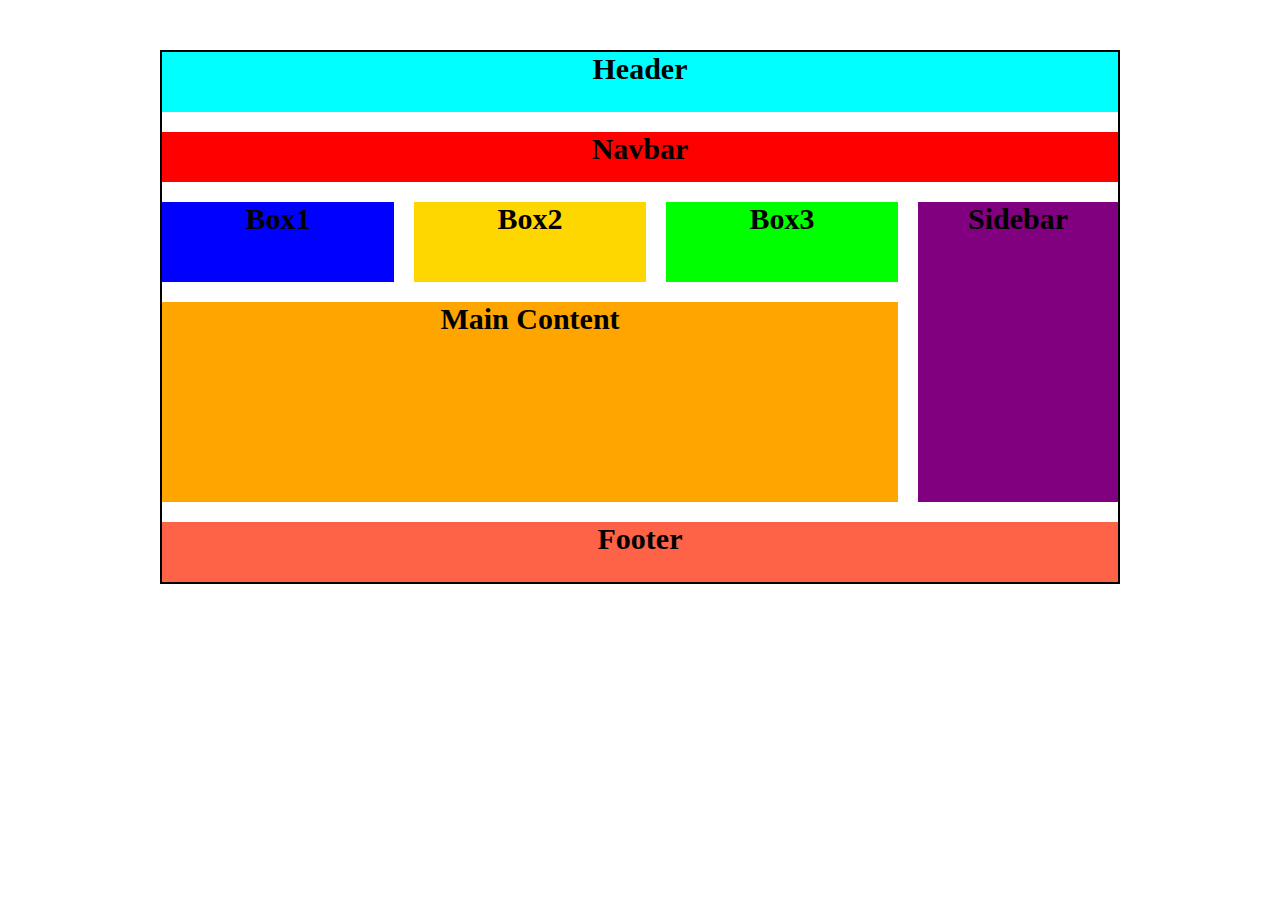
<file: index.html>
<!DOCTYPE html>
<html lang="en">
<head>
    <meta charset="UTF-8">
    <meta http-equiv="X-UA-Compatible" content="IE=edge">
    <meta name="viewport" content="width=device-width, initial-scale=1.0">
    <title>CSS grid layout prototype-1</title>
    <link rel="stylesheet" href="style.css">
</head>
<body>
    <div class="grid-container">
     <div class="div1">Header</div>
     <div class="div2">Navbar</div>
     <div class="div3"> Box1</div>
     <div class="div4">Box2</div>
     <div class="div5">Box3</div>
     <div class="div6">Sidebar</div>
     <div class="div7">Main Content</div>
     <div class="div8">Footer</div>
    </div>
    
</body>
</html>
</file>
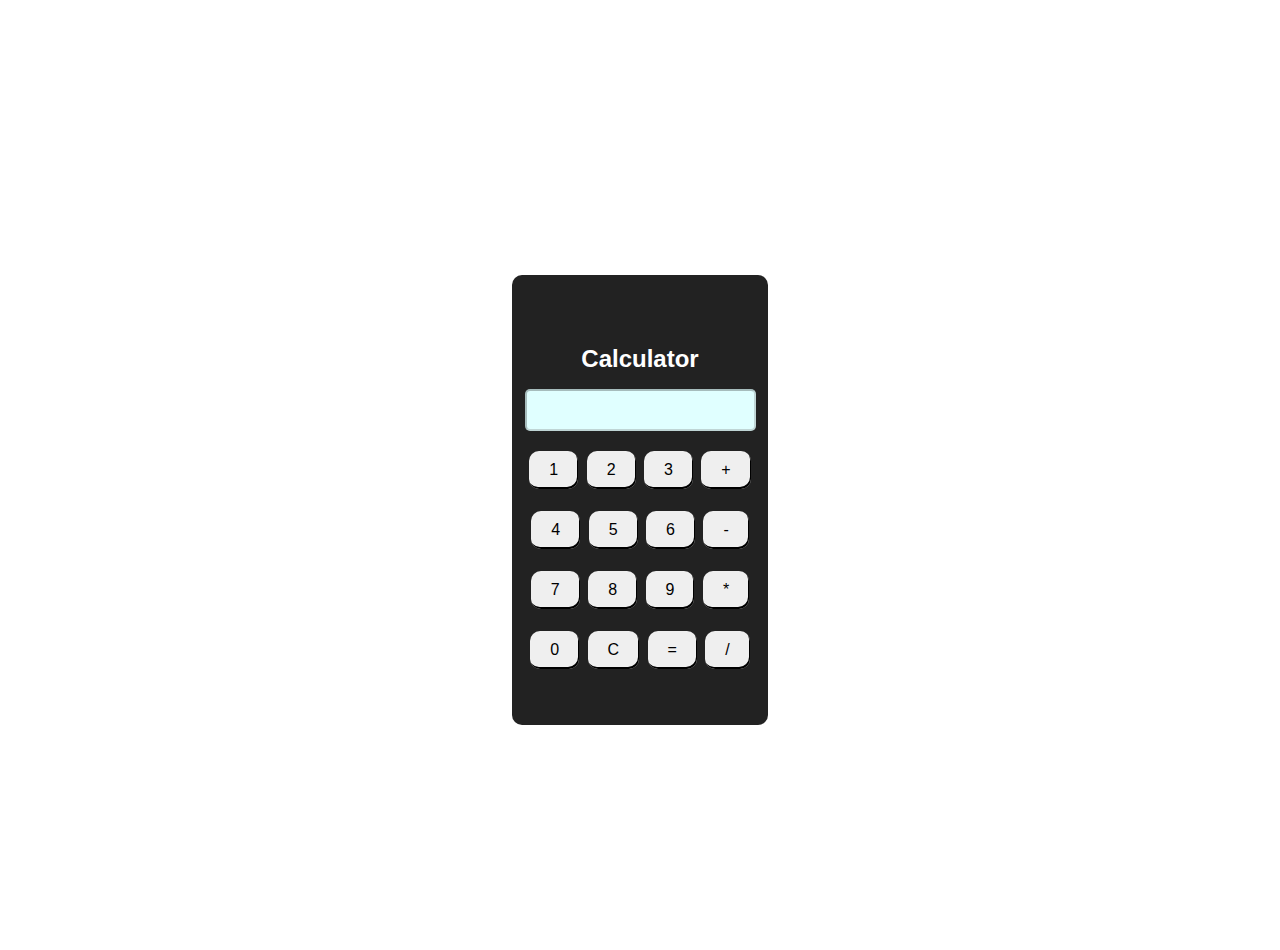
<file: Task 11/index.html>
<!DOCTYPE html>
<html lang="en">

<head>
    <meta charset="UTF-8">
    <meta name="viewport" content="width=device-width, initial-scale=1.0">
    <title>Simple Calculator</title>
    <link rel="stylesheet" href="style.css">
    <script src="main.js"></script>
</head>

<body>
    <div class="base">
        <h2> Calculator</h2>
        <input type="text" id="display" disabled>
    <br>
    <div>

        <button onclick="addToDisplay('1')">1</button>
        <button onclick="addToDisplay('2')">2</button>
        <button onclick="addToDisplay('3')">3</button>
        <button onclick="addToDisplay('+')">+</button>
    </div>
        <br>
        <div>

            <button onclick="addToDisplay('4')">4</button>
            <button onclick="addToDisplay('5')">5</button>
            <button onclick="addToDisplay('6')">6</button>
            <button onclick="addToDisplay('-')">-</button>
        </div>
            <br>
            <div>

                <button onclick="addToDisplay('7')">7</button>
                <button onclick="addToDisplay('8')">8</button>
                <button onclick="addToDisplay('9')">9</button>
                <button onclick="addToDisplay('*')">*</button>
            </div>
    <br>
    <div>

        <button onclick="addToDisplay('0')">0</button>
        <button onclick="clearDisplay()">C</button>
        <button onclick="calculateResult()">=</button>
        <button onclick="addToDisplay('/')">/</button>
    </div>
    </div>

</body>

</html>
</file>
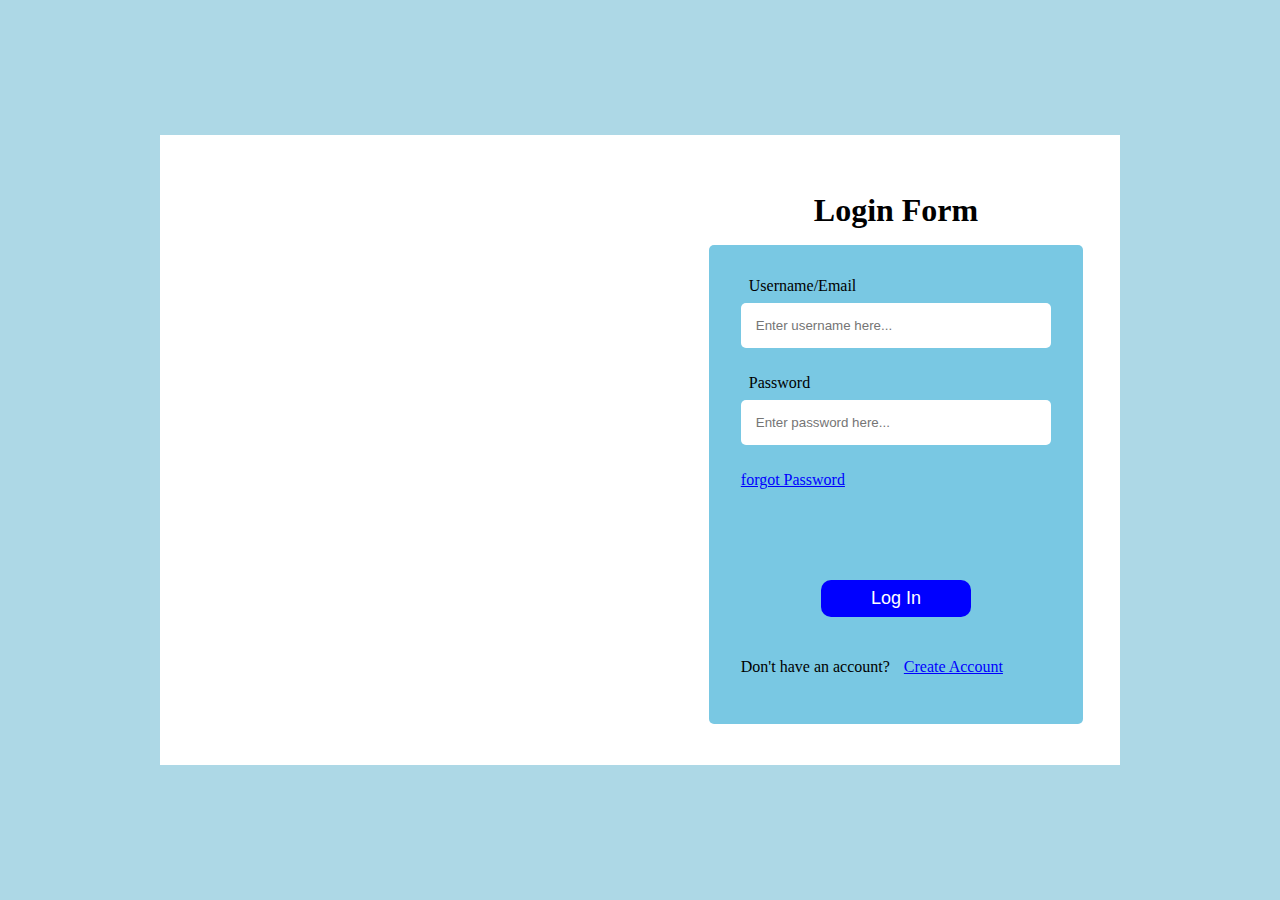
<file: form.html>
<!DOCTYPE html>
<html lang="en">

<head>
    <meta charset="UTF-8">
    <meta name="viewport" content="width=device-width, initial-scale=1.0">
    <title>Document</title>
    <link rel="stylesheet" href="form.css">
    <script src="validate.js" defer></script>
</head>

<body>
    <div class="base">
        <div class="image">
        </div>
        <div class="form-base">
            <h1>Login Form</h1>
            <form action="#" onsubmit="return validateForm()">
                <label for="username">Username/Email</label><br>
                <input type="text" id="username" name="username" placeholder="Enter username here..."  /><br>
                <span id="nameError" class="error"></span><br>
                <label for="password">Password</label><br>
                <input type="password" id="password" name="password" placeholder="Enter password here..."  /><br>
                <span id="passwordError" class="error"></span><br>

                <a href="#">forgot Password</a><br>
                <button type="submit">Log In</button><br>
                <p>Don't have an account? <span><a href="#">Create Account</a></span></p>
            </form>
        </div>
    </div>
</body>

</html>
</file>
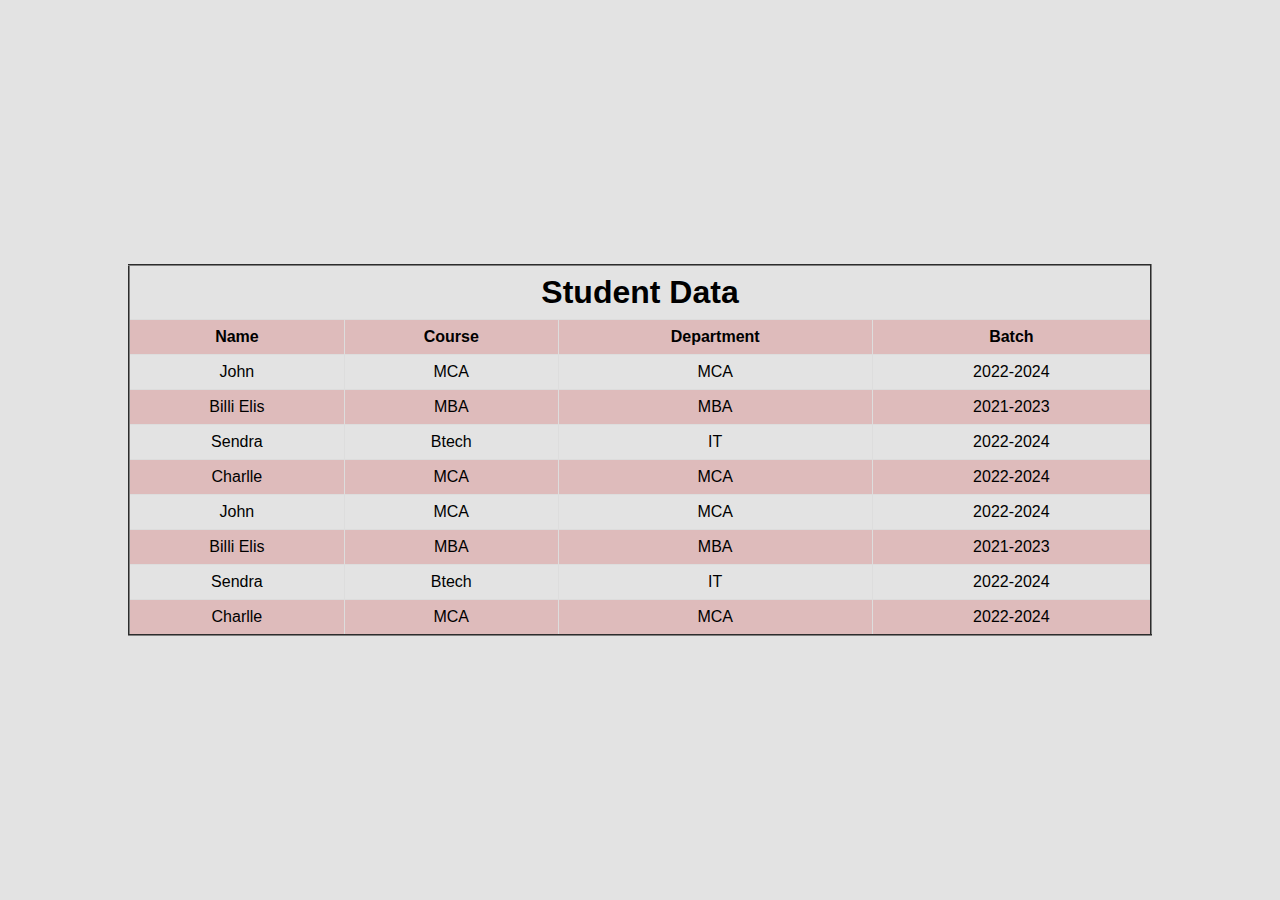
<file: table.html>
<!DOCTYPE html>
<html lang="en">

<head>
    <meta charset="UTF-8">
    <meta name="viewport" content="width=device-width, initial-scale=1.0">
    <title>Document</title>
    <link rel="stylesheet" href="table.css">
</head>

<body>
    <div class="container">
        <table border="2px">
            <th colspan="4"><h1>Student Data</h1></th>
            <tr>
                <th>Name</th>
                <th>Course</th>
                <th>Department</th>
                <th>Batch</th>
            </tr>
            <tr>
                <td>John</td>
                <td>MCA</td>
                <td>MCA</td>
                <td>2022-2024</td>
            </tr>
            <tr>
                <td>Billi Elis</td>
                <td>MBA</td>
                <td>MBA</td>
                <td>2021-2023</td>
            </tr>
            <tr>
                <td>Sendra</td>
                <td>Btech</td>
                <td>IT</td>
                <td>2022-2024</td>
            </tr>
            <tr>
                <td>Charlle</td>
                <td>MCA</td>
                <td>MCA</td>
                <td>2022-2024</td>
            </tr>
            <tr>
                <td>John</td>
                <td>MCA</td>
                <td>MCA</td>
                <td>2022-2024</td>
            </tr>
            <tr>
                <td>Billi Elis</td>
                <td>MBA</td>
                <td>MBA</td>
                <td>2021-2023</td>
            </tr>
            <tr>
                <td>Sendra</td>
                <td>Btech</td>
                <td>IT</td>
                <td>2022-2024</td>
            </tr>
            <tr>
                <td>Charlle</td>
                <td>MCA</td>
                <td>MCA</td>
                <td>2022-2024</td>
            </tr>
        </table>
    </div>
</body>

</html>
</file>
<file: style.css>
* {
    padding: 0px;
    margin: 0px;
    box-sizing: border-box;
}

.grid-container {
    display: grid;
    border: 2px solid black;
    width: 75%;
    margin: 50px auto;
    color: #000;
    font-size: 30px;
    text-align: center;
    font-weight: bold;
    grid-gap: 20px;
    grid-template-rows: 60px 50px 80px 200px 60px;
    grid-template-columns: repeat(3, 1fr) 200px;
}

.div1 {
    background-color: aqua;
    grid-column: 1/-1;
}

.div2 {
    background-color: red;
    grid-column: 1/5;
}

.div3 {
    background-color: blue;
}

.div4 {
    background-color: gold;
}

.div5 {
    background-color: lime;
}

.div6 {
    background-color: purple;
    grid-row: 3/5;
    grid-column: 4/5;
   
}
.div7 {
    background-color: orange;
    grid-column: 1/4;
    
}
.div8 {
    background-color: tomato;
    grid-column: 1/-1;
}
</file>
<file: Task 11/style.css>
*
{
padding:0px;
margin:0px;
box-sizing:border-box;
}
body {
    font-family: Arial, sans-serif;
    text-align: center;
    margin-top: 50px;
    width:100vw;
    height:100vh;
    display:flex;
    justify-content:center;
    align-items:center;
    color: white;
  }

  h2
  {
    padding: 1rem;
  }
.base
{
    width:20%;
    height:50%;
    display:flex;
    justify-content:center;
    align-items:center;
    background-color: rgb(34, 34, 34);
    flex-direction: column;
    border-radius: 10px;
}
input {
    padding: 10px;
    border-radius: 5px;
    font-size: 16px;
    color: black;
    background-color: lightcyan;
  }

  button {
    padding: 10px 20px;
    font-size: 16px;
    margin: 2px;
    border-radius: 10px;
    border: none;
    box-shadow: inset -1px -2px black;
  }
</file>
<file: form.css>
* {
  padding: 0px;
  margin: 0px;
  box-sizing: border-box;
}
.error
{
  color: red;
}

.base {
  width: 100vw;
  height: 100vh;
  display: flex;
  justify-content: center;
  align-items: center;
  background-color: lightblue;
}
.form-base {
  width: 35%;
  /* margin: auto; */
  height: 70%;
  display: flex;
  justify-content: center;
  flex-direction: column;
  align-items: center;
  background-color: white;
  padding: 1rem;
  /* border-radius: 10px; */
}
.form-base h1 {
  padding: 1rem;
}
.image {
  width: 40%;
  height: 70%;
  background-image: url("https://source.unsplash.com/500x500/?document");
  background-color: white;
  background-repeat: no-repeat;
  background-position: center;
  background-size: cover;
}
form {
  width: 90%;
  height: 80%;
  border-radius: 5px;
  background-color: rgb(121, 200, 227);
  color: white;
  padding: 2rem;
  position: relative;
}
input {
  padding: 15px;
  background-color: white;
  border-radius: 5px;
  width: 100%;
  border: none;
  margin: 0.5rem 0rem;
}
label {
  padding: 0.5rem;
  color: black;
}
input[type="checkbox"] {
  position: absolute;
  left: 0%;
}
input:focus {
  outline: none;
}

a {
  color: blue;
}
span
{
  padding: 0 10px;
}

button {
  padding: 0.5rem;
  width: 40%;
  border-radius: 10px;
  font-size: 18px;
  border: none;
  color: white;
  transition: all 0.2s ease-in-out;
  background-color: blue;
  margin-bottom: 10%;
  position: absolute;
  left: 30%;
  top: 70%;
}
button:hover {
  color: blue;
  cursor: pointer;
  background-color: white;
}
p {
  position: absolute;
  bottom: 10%;
  width: 100%;
  color: black;
}
</file>
<file: table.css>
*
{
padding:0px;
margin:0px;
box-sizing:border-box;
}
.container
{
    display: flex;
    justify-content:center;
    align-items:start;
    width: 100vw;
    height: 100vh;
    background-color: rgb(227, 227, 227);
    border: none;
}
table {
    font-family: arial, sans-serif;
    border-collapse: collapse; 
    width: 80%;
    margin: auto;
    text-align: center;
  }
  
  td, th {
    border: 1px solid #dddddd;
    text-align: center;
    padding: 8px;
  }
  
  tr:nth-child(even) {
    background-color: #debbbb;
  }
</file>
